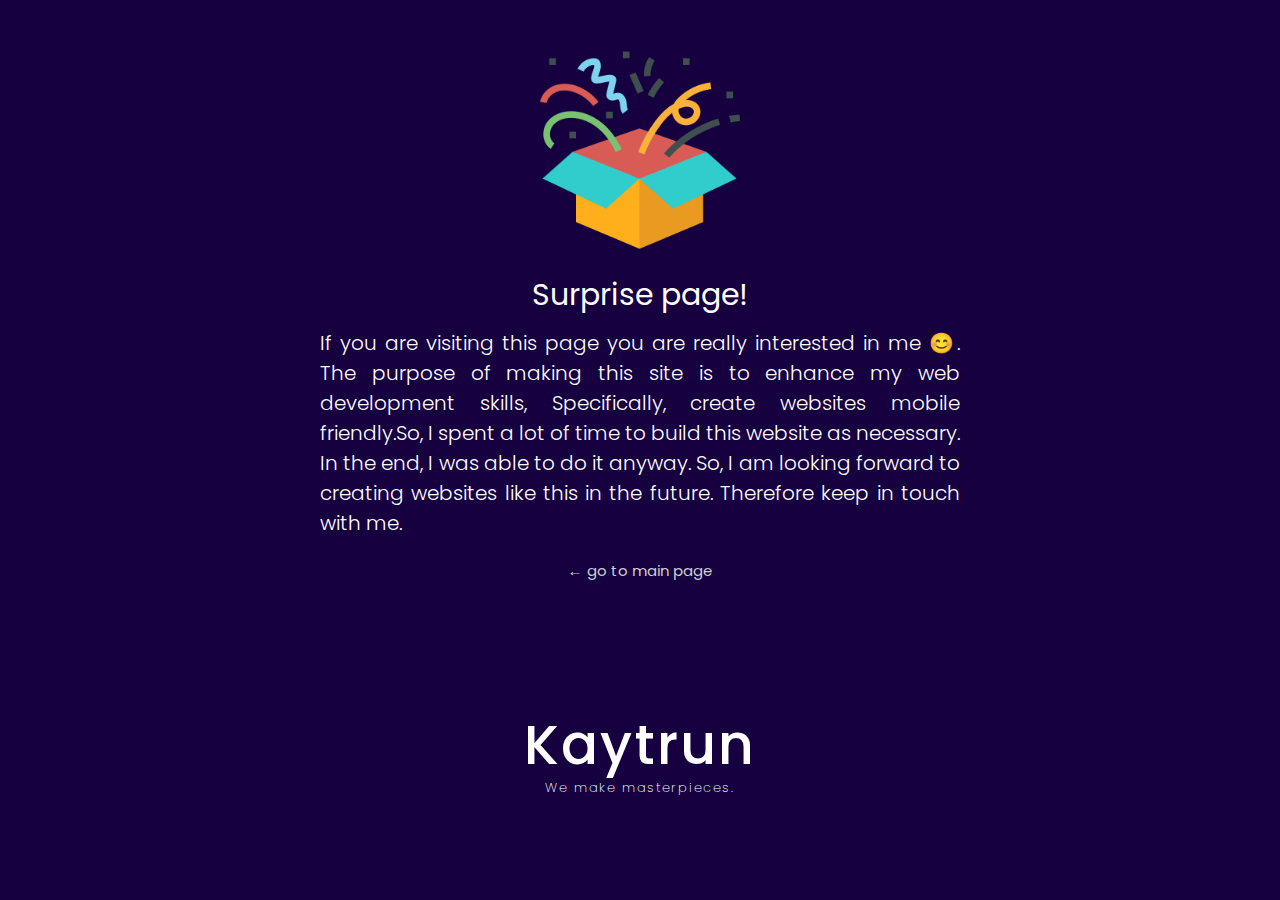
<file: site_info.html>
<!DOCTYPE html>
<html lang="en">
<head>
    <meta charset="UTF-8">
    <meta http-equiv="X-UA-Compatible" content="IE=edge">
    <meta name="viewport" content="width=device-width, initial-scale=1.0">
    <link rel="stylesheet" href="./src/css/styles.css">
    <link href="https://fonts.googleapis.com/css2?family=Poppins:wght@100;200;300;400;500;600;700&family=Sacramento&display=swap" rel="stylesheet">
    <title>Kayturn Site information</title>
</head>
<body>
    
    <div class="secret-para">
        <img id="gift-box" src="./src/gift-box.png" alt="">
        <h1 id="surprise">Surprise page!</h1>
        <p id="para">If you are visiting this page you are really interested in me 😊.
            The purpose of making this site is to enhance my web development skills,
            Specifically, create websites mobile friendly.So, I spent a lot of time to build this website as necessary.
            In the end, I was able to do it anyway.
            So, I am looking forward to creating websites like this in the future.
            Therefore keep in touch with me.
        </p>

        <div class="to-main">
            <a href="index.php">&#8592; <span>go to main page</span></a>
        </div>

        <div class="logo-and-motto">
            <h3>Kaytrun</h3>
            <div class="motto">
                <p>We make masterpieces.</p>
            </div>
        </div>
    </div>
</body>
</html>
</file>
<file: src/css/styles.css>
*{
    padding: 0;
    margin: 0;
    box-sizing: border-box;
}
html{
    scroll-behavior: smooth;
}
body{
    font-family: 'Poppins', sans-serif;
    background-color: #160040;
    
}

/* background-image css */
.top-area{
    
    height: 100vh;
    /* width:200px; */
    background-image: url("../images/bg-one.jpg");
    background-repeat: no-repeat;
    background-size: cover;
    background-position: right;
 
}
/* background-image mobile css */
@media only screen and (max-width: 375px){
	/*Small smartphones [325px -> 425px]*/
    .top-area{
        height:100vh;
        /* background-position: center ; */
    }
   
    
}


/* Styling navbar */

.logo{
    z-index: 999;
    font-size: 50px;
    font-weight: bold;
}

.navbar {
    z-index: 999;
    position: fixed;
    top: 0;
    width:100%;
    position: fixed;
    display: flex;
    align-items: center;
    justify-content: space-between;
    padding: 20px;
    padding-top: 10px;
    background:rgba(0, 0, 0, 0.3);
 
    /* background-color: teal; */
    color: #fff;
}

.navbar li{
    list-style-type: none;
}
.navbar a{
    text-decoration: none;
}


/* NAVBAR MENU */
.menu ul {
    display: flex;
    gap: 1em;
    font-size: 25px;
}

.menu ul li a{
    color:white;
    opacity: 0.9;
}

.menu ul li a:hover{
    opacity: 1;
}


/* Navbar hover line effect */
.link{
    position: relative;
  }

.link:after{
    content: '';
    position: absolute;
    width: 0; height: 3px;
    display: block;
    margin-top: 1px;
    right: 0;
    background: #79018C;
    transition: width .2s ease;
    -webkit-transition: width .2s ease;
  }

.link:hover:after{
    width: 100%;
    left: 0;
    background: #79018C;
  } 

  /*End of Navbar hover line effect */


/*RESPONSIVE NAVBAR MENU STARTS*/
/* CHECKBOX HACK */
input[type=checkbox]{
    display: none;
   } 
   /*HAMBURGER MENU*/
.hamburger {
    display: none;
    font-size: 24px;
    user-select: none;
}


/* END OF THE NAVBAR STYLING */

/* HERO SECTION */

.hero-section{
    width: 100%;
    position: relative;
    top: 50%;
    left: 50%;
    transform: translate(-50%, -50%);
    text-align: center;
}



.hello{
    color: #fff;
    margin:0;
    font-size:5vw;
    text-align: center;
    font-weight: normal;
    font-family: 'Sacramento', cursive;
}

.my-name{
    position:relative;
    left: 50%;
    transform: translate(-50%, -40%);  
    margin:0;
       
}

.my-name h1{
    text-align: center;
    font-size:60px;
    font-weight: normal;
    color: #fff;
}
.status, .intro{
    width: 100%;
    /* position:absolute;
    left: 50%;
    transform: translate(-50%, -100%); */
    text-align: center;
    color: #fff;
    margin:0;
    /* font-size: 1vw; */
}

.social-buttons .social-icons i{
    margin-top: 0;
    font-size:45px;
}


.social-buttons .social-icons li a i{
    color:#ffffff;
    /* font-size:40px; */
}
/* Type writing effect */

.intro{
    display:flex;
    color:#fff;
    justify-content:center;
}

.intro p {
    font-size: 25px;
    font-weight: 300;
}

.intro .typing{
    margin-left: 10px;
}

.intro .typing::after{
    content: "";
    /* position: absolute;
    right : -5px;
    height: 5%; */
    border-right:2px solid white;
    animation: blink 0.5s infinite ease;
}

@keyframes blink{
    0%{
        opacity:0;
    }
    100%{
        opacity:1;
    }
}

/* END OF TYPE WRITER */

#work{
    margin-top: 20px;
}

.hero-section a{
    text-decoration: none;
}

.hero-section #work a{
    
    display: block;
    text-decoration: none;
    color: #fff;
    padding: 10px;
    background-color: purple;
    border-radius: 5px;
    width: 150px;
    margin: auto;
    /* margin-top: 10px; */
}

.hero-section #work a:hover{
    background-color: #79018C;
}

.slogan{
    width: 100%;
    color: #fff;
    margin-top: 20px;
    font-size:1.3vw;
    font-weight: 200;
}

.slogan p{
    font-size: 1.5vw;
    font-weight: 300;
}

/* If the screen size is 600px wide or less, set the font-size of <div> to 30px */
@media screen and (max-width: 600px) {
    .my-name{
        /* position: static; */
        margin-top: 10px;
        margin-bottom: 5px;
    }
    .my-name h1{
        font-size:30px;
    }
    .hello{
        font-size:50px;
    }
    .name{
        font-size: 6vw;
    }
    .status{
        font-size: 12px;
    }
    .slogan{
        font-size: 20px;
    }
    .slogan p{
        font-size:23px;
    }
    .intro p{
        font-size:3vw;
    }
   
    
  }

/* ABOUT ME STYLING */

.about-area{
    margin-top: 20px;
    /* height:100vh */
}

.about-area h1{
    color: #fff;
    font-weight: 300;
    font-size: 40px;
    text-align: center;
}
/* custom horizontal rule */
.divider{
    margin: 0 auto;
    width:120px;
    padding:2px;
    border-radius: 3px;
    background-color: #79018C;
}

/* About area  */

.about{
    margin-top: 30px;
    display:flex;
    justify-content:center;
    /* align-items:center */
}


.img{
    padding:20px;
}
.img img{
    border-radius: 50%;
  /* height:200px; */
  width:400px;
  height:400px;
}

.description{
    margin-top: 50px;
    color: #fff;
    padding:20px;
    width:50%;
}
.description p {
    font-weight: 200;
    font-size: 25px;
    text-align: justify;
}

.ruler{
    width:120px;
    margin:0 auto;
    border:none;
    border-bottom: 10px dotted #79018C;
    margin-bottom: 20px;
    opacity: 0.4;
}

/* Query for About me section */
@media screen and (max-width: 1000px) {
    .img{
        margin:0 auto;
        align-items: center;
        justify-content: center;
    }
    .about{
        display: block;
        align-items: center;
    }
    .description  {
        width: 100%;
        margin-top: 0;
    }

    .img img {
        width:320px;
        height:320px;
        margin-left: auto;
        margin-right: auto;
        display: block;
    }

}

@media only screen and (max-width: 600px){
	.img img{
        margin-left: auto;
        margin-right: auto;
        display: block;
    }
    .description p {
        font-size: 15px;
        margin: 18px;
    }
    .about-area h1{
        font-size: 35px;
    }

    .services-area h1{
        font-size:35px;
    }
    /* .ruler{
        width:80px;
        border-bottom: 5px dotted #79018C;
    } */
}

@media only screen and (max-width: 425px){
	.img img{
        margin-left: auto;
        margin-right: auto;
        display: block;
    }
    .ruler{
        width:70px;
        border-bottom: 10px dotted #79018C;
    }
}


@media only screen and (max-width: 375px){
	.img img{
        margin-left: auto;
        margin-right: auto;
        display: block;
        width:250px;
        height:250px;
    }
    .description p {
        font-size: 15px;
    }
    .ruler{
        width:70px;
        border-bottom: 10px dotted #79018C;
    }
}




/* END OF THE ABOUT SECTION STYING */


/* Services Styling */

.services-area{
    padding:20px;
}

.services{
    display: flex;
    justify-content: center;
   margin-bottom: 30px;
}

.services-area h1{
    color: #fff;
    font-weight: 300;
    font-size: 40px;
    text-align: center;
}

.web, .mobile, .ui-ux, .python{
    margin-top: 30px;
    border-radius: 10px;
    width:300px;
    height:280px;
    background-color: #ffffff;
    background:rgba(0, 0, 0, 0.3);
    align-items: center;
    justify-content: center;
    color: #fff;
    text-align: center;
}

.web{
    margin-left: 50px;
}
.mobile{
    margin-left: 50px;
}

.ui-ux{
    margin-left: 50px;
}
.python{
    margin-left: 50px;
}


.fa{
    margin-top: 60px;
    font-size:150px; 
}

.ui-ux .service-imgs{
    margin-left: 35px;
}

.service-imgs{
    margin-top: 60px;
    width:150px;
}


/* hover effects */
.web:hover{
    box-shadow: 0 8px 16px 0 rgba(156, 156, 156, 0.2);
    transform: scale(1.005);
    cursor: pointer;
}

.python:hover{
    box-shadow: 0 8px 16px 0 rgba(156, 156, 156, 0.2);
    transform: scale(1.005);
    cursor: pointer;
}
.mobile:hover{
    box-shadow: 0 8px 16px 0 rgba(156, 156, 156, 0.2);
    transform: scale(1.005);
    cursor: pointer;
    
}

.ui-ux:hover{
    box-shadow: 0 8px 16px 0 rgba(156, 156, 156, 0.2);
    transform: scale(1.005);
    cursor: pointer;
}


@media only screen and (max-width: 600px){
    .services{
        display: block;
        margin:0 auto;
        align-items: center;
    }
    .web, .mobile, .ui-ux, .python{
        margin-left: 25px;
        margin:auto;
        margin-top: 30px;
    }
}

@media only screen and (max-width: 425px){
	/*Small smartphones [325px -> 425px]*/
    .web, .mobile, .ui-ux{
        margin-left: 35px;
    }

    .web, .mobile, .ui-ux{
        /* margin-left: 25px; */
        margin:auto;
        margin-top: 30px;
    }
}

@media only screen and (max-width: 375px){
	/*Small smartphones [325px -> 425px]*/
    .web, .mobile, .ui-ux{
        margin-left: 15px;
    }
    
}


/* Footer styling */

.footer-area{
    justify-content:center;
    align-items:center;
    margin-top: 50px;
    background-color:#0E0029;
    height: 20vh;
    width: 100%;
    
}

.border-bar{
    position: relative;
    width: 100%;
    height: 1.5px;
    background-color: #79018C;
    opacity: 0.2;
}

.footer-area a{
    text-decoration: none;
}
.social-icons{
    justify-content:center;
    display:flex;
    list-style-type: none;
}

.social-icons  li a{
    padding:10px; 
    padding-bottom:0;
}

.footer-details .social-icons li a i{
    color:#A1A1A1;
    font-size:40px;
    margin-top: 30px;
}

.social-icons  li a i:hover{
    color:#c5c5c5;
}
.footer-area .info {
    text-align: center;
    font-weight: 200;
}
.footer-area .info a{
    color:#A1A1A1;
}

.footer-area .info a:hover{
    color:#c5c5c5;
}
.footer-area .info a:hover{
    text-decoration:underline;
}
.footer-area .brand-details{
    text-align:center;
    color:#A1A1A1;
}


/* Back to top button CSS */

#toTop {
    display: none;
    position: fixed;
    bottom: 30px;
    right: 30px;
    z-index: 99;
    font-size: 20px;
    border: none;
    outline: 1px solid white;
    background-color: #0D0D0D;
    color: white;
    cursor: pointer;
    padding: 5px 10px;
    border-radius: 4px;

}

#toTop i  {
    margin-top: 5px;
    font-size: 30px;
}
#toTop:hover{
    background-color: purple;
    outline: 1px solid #0D0D0D;
}

/* secret-para styling */

#gift-box{
    width:200px;
}
#surprise{
    text-align: center;
    color:#fff;
    margin-top: 15px;
    margin-bottom: 0;
    /* font-family: 'Sacramento', cursive; */
    font-weight: normal;
    font-size: 30px;
}
.secret-para{
    /* position: relative;
    top: 50%; */
    /* transform: translate(0, 20%); */
    
    width:50%;
    height:50%;
    margin:  auto;
    margin-top: 50px;
    /* align-items: center;*/
    justify-content: center; 
    text-align: center;
}
.secret-para #para{
    color:#fff;
    font-size:20px;
    padding-top:10px;
    font-weight: 300;
    text-align:justify;
    margin-bottom: 20px;
}

.to-main{
  
    align-items: center;
    justify-content: center;
    margin:auto;
}

.to-main a{
    font-size:15px;
    text-decoration: none;
    color:rgb(207, 207, 207);
    
}
.to-main a:hover{
    cursor: pointer;
   color:#fff;
}

.logo-and-motto{
    margin-top: 100px;
    margin-bottom: 50px;
    padding:20px;
}
.logo-and-motto h3{
    color:#fff;
    font-size: 55px;
    font-weight: 500;
    letter-spacing: 2px;
    height:75px;
}

.logo-and-motto .motto{
    color:#fff;
    font-size: 13px;
    font-weight: 200;
    letter-spacing: 2px;
}





   /* APPLYING MEDIA QUERIES */
   @media (max-width: 768px) {

    /* .navbar{
        position: fixed;
        width: 100%;
    } */
    .top-area{
        background-position:center;
    }
 
   .menu-items{ 
    z-index: 999;
    display:none;
    position: absolute;
    /* background:rgba(0, 0, 0, 0.3); */
    right: 0;
    left: 0;
    text-align: center;
    padding: 33px 0;
   }
   
   .menu-items ul{
    /* margin-top: 24px; */
    display: block;
    background:rgba(0, 0, 0, 0.7);
   }
   .navbar{
    background:rgba(0, 0, 0, 0.7);
   }
   .menu-items  li:hover {
    display: inline-block;
    transition: 0.3s ease;
   }
   .menu-items li + li {
    margin-top: 12px;
   }
   input[type=checkbox]:checked ~ .menu-items{
    display: block;
   }

   
   .hamburger {
    display: block;
   }

   .hamburger:hover{
    cursor: pointer;
   }

   .secret-para{
    width:80%;
   }
   .secret-para p{
    font-size: 15px;
   }
   
  
}
</file>
